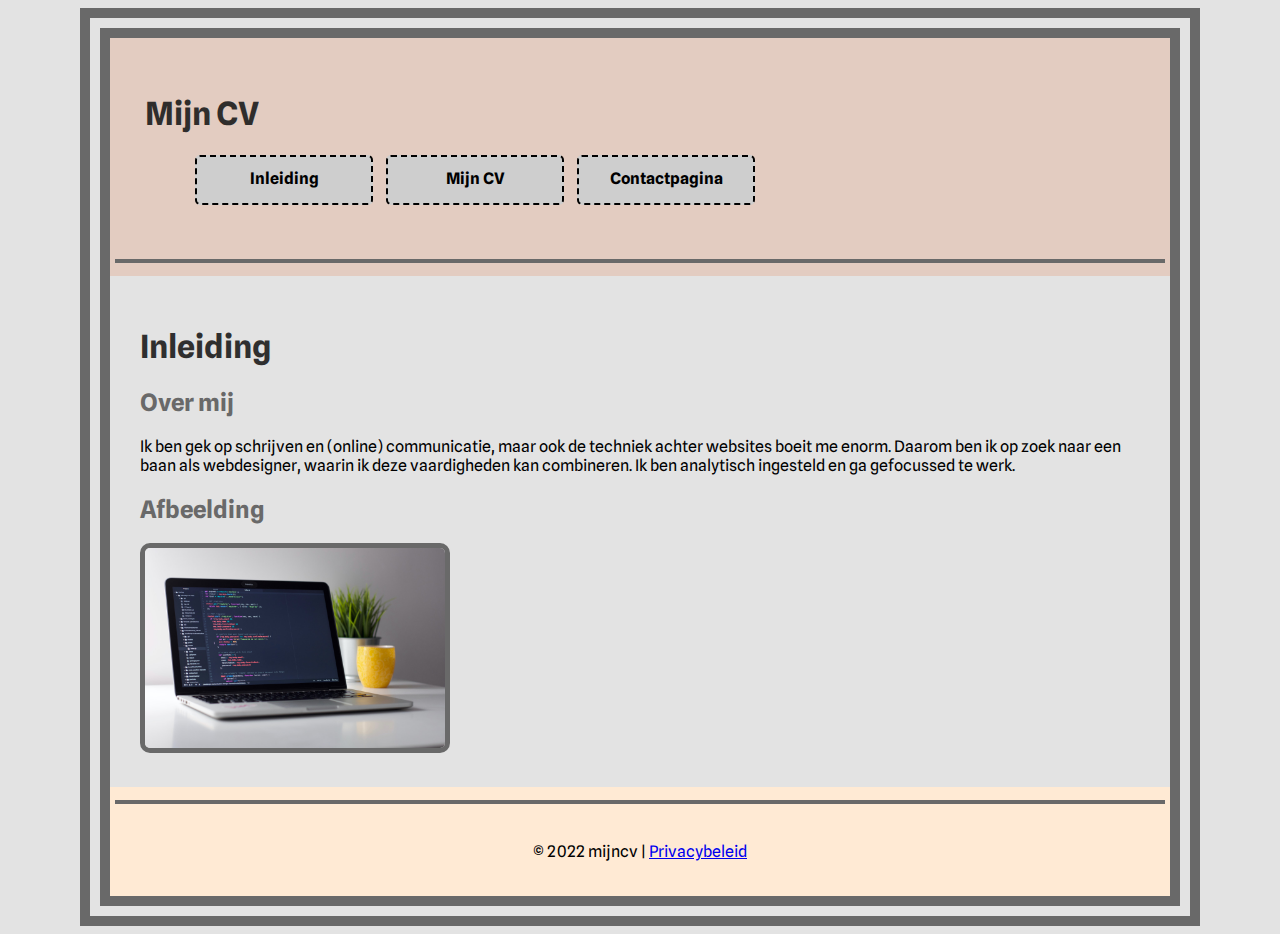
<file: index.html>
<!DOCTYPE html>
<html lang="nl">
<head>
  <title>Inleiding</title>
  <meta charset="utf-8">
  <link rel="stylesheet" type="text/css" href="style/main.css">
  <link rel="preconnect" href="https://fonts.googleapis.com">
<link rel="preconnect" href="https://fonts.gstatic.com" crossorigin>
<link href="https://fonts.googleapis.com/css2?family=Spline+Sans:wght@300&display=swap" rel="stylesheet">
</head>
<body>
  <header>
    <div id="header">
    <h1>Mijn CV</h1>
    <ul>
    <li><a href="index.html">Inleiding</a></li>
    <li><a href="mijncv.html">Mijn CV</a></li>
    <li><a href="contact.html">Contactpagina</a></li>
    </ul>
  </div>
    <hr>
  </header>

<div>
  <h1>Inleiding</h1>
  <h2>Over mij</h2>
  <p>
  Ik ben gek op schrijven en (online) communicatie, maar ook de techniek achter websites boeit me enorm. Daarom ben ik op zoek naar een baan als webdesigner, waarin ik deze vaardigheden kan combineren. Ik ben analytisch ingesteld en ga gefocussed te werk.
</p>
<h2>Afbeelding</h2>
<img id="coding" src="img/coding.jpg" alt="Afbeelding van een computer met codetaal" title="Computer met codetaal">
</div>

<footer>
  <hr>
<div id="footer">© 2022 mijncv | <a href="#">Privacybeleid</a>
</div>
</footer>
</body>
</html>
</file>
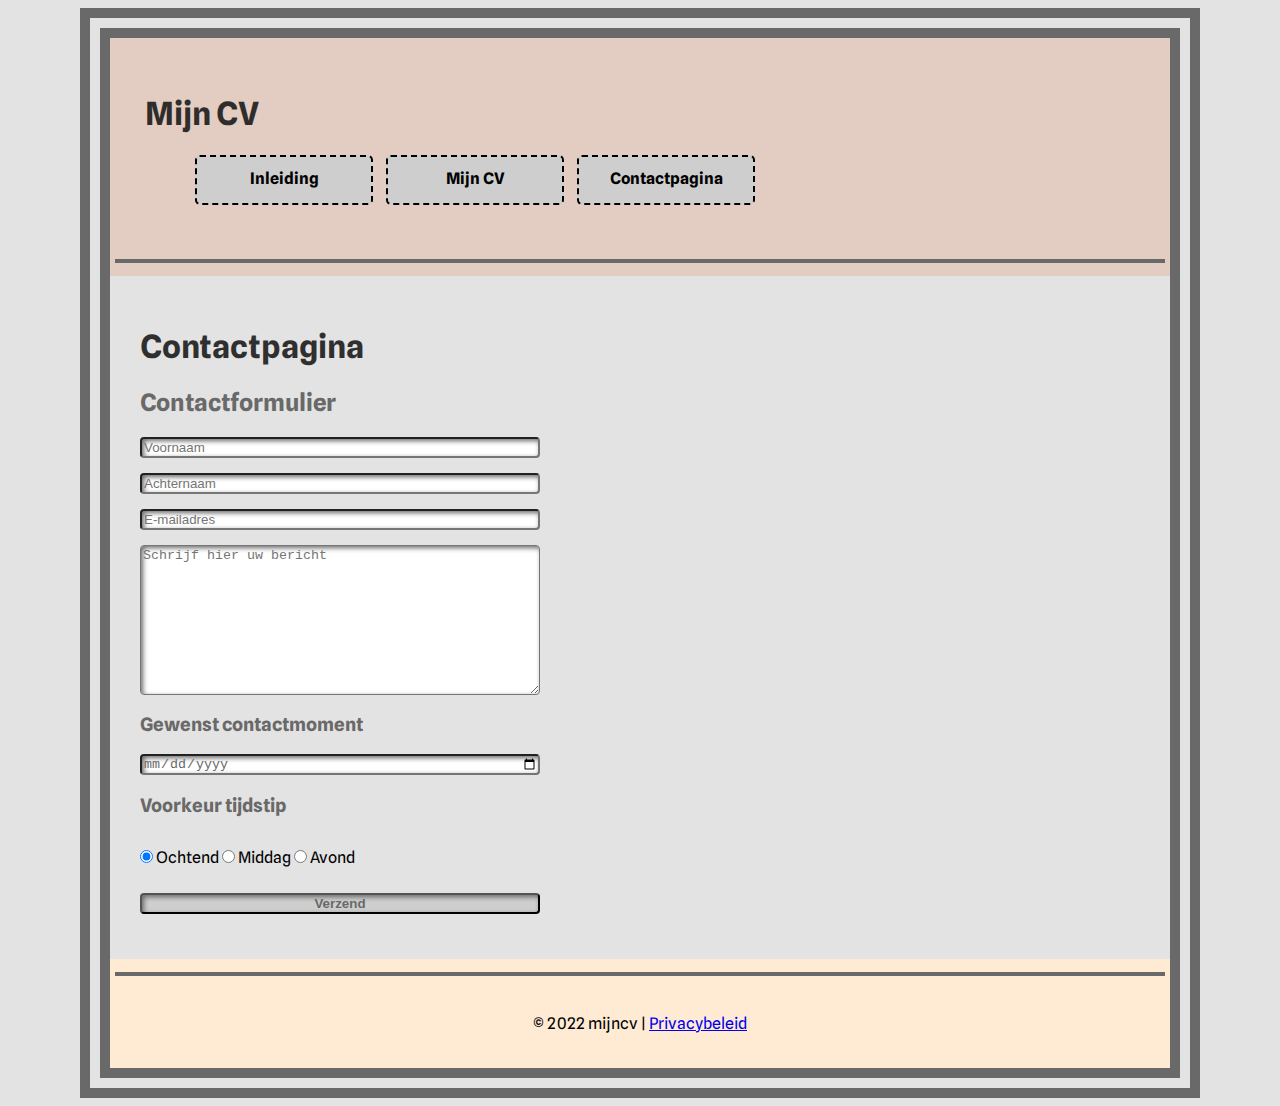
<file: contact.html>
<!DOCTYPE html>
<html lang="nl">
<head>
  <title>Contact</title>
  <meta charset="utf-8">
  <link rel="stylesheet" type="text/css" href="style/main.css">
  <link rel="preconnect" href="https://fonts.googleapis.com">
<link rel="preconnect" href="https://fonts.gstatic.com" crossorigin>
<link href="https://fonts.googleapis.com/css2?family=Spline+Sans:wght@300&display=swap" rel="stylesheet">
</head>
<body>
  <header>
    <div id="header">
    <h1>Mijn CV</h1>
    <ul>
    <li><a href="index.html">Inleiding</a></li>
    <li><a href="mijncv.html">Mijn CV</a></li>
    <li><a href="contact.html">Contactpagina</a></li>
    </ul>
  </div>
    <hr>
  </header>

<div>
  <h1>Contactpagina</h1>
  <h2>Contactformulier</h2>
  <form method="post" action="https://formspree.io/f/xnqlkkoq">
    <input type="text" name="Voornaam" placeholder="Voornaam" required>
    <input type="text" name="Achternaam" placeholder="Achternaam" required>
    <input type="email" name="E-mail" placeholder="E-mailadres" required>
    <textarea name="Bericht" maxlength="500" placeholder="Schrijf hier uw bericht"></textarea>
    <h3>Gewenst contactmoment</h3>
    <input type="date" name="Gewenste datum" min="2022-01-17" max="2022-01-31">
    <h3>Voorkeur tijdstip</h3>
    <input type="radio" name="Tijdstip voorkeur" value="Ochtend" checked> Ochtend
    <input type="radio" name="Tijdstip voorkeur" value="Middag"> Middag
    <input type="radio" name="Tijdstip voorkeur" value="Avond"> Avond
    <button name="Verzendknop">
    <strong>Verzend</strong></button>
   </form>
</div>

<footer>
  <hr>
<div id="footer">© 2022 mijncv | <a href="privacybeleid.html">Privacybeleid</a>
</div>
</footer>
</body>
</html>
</file>
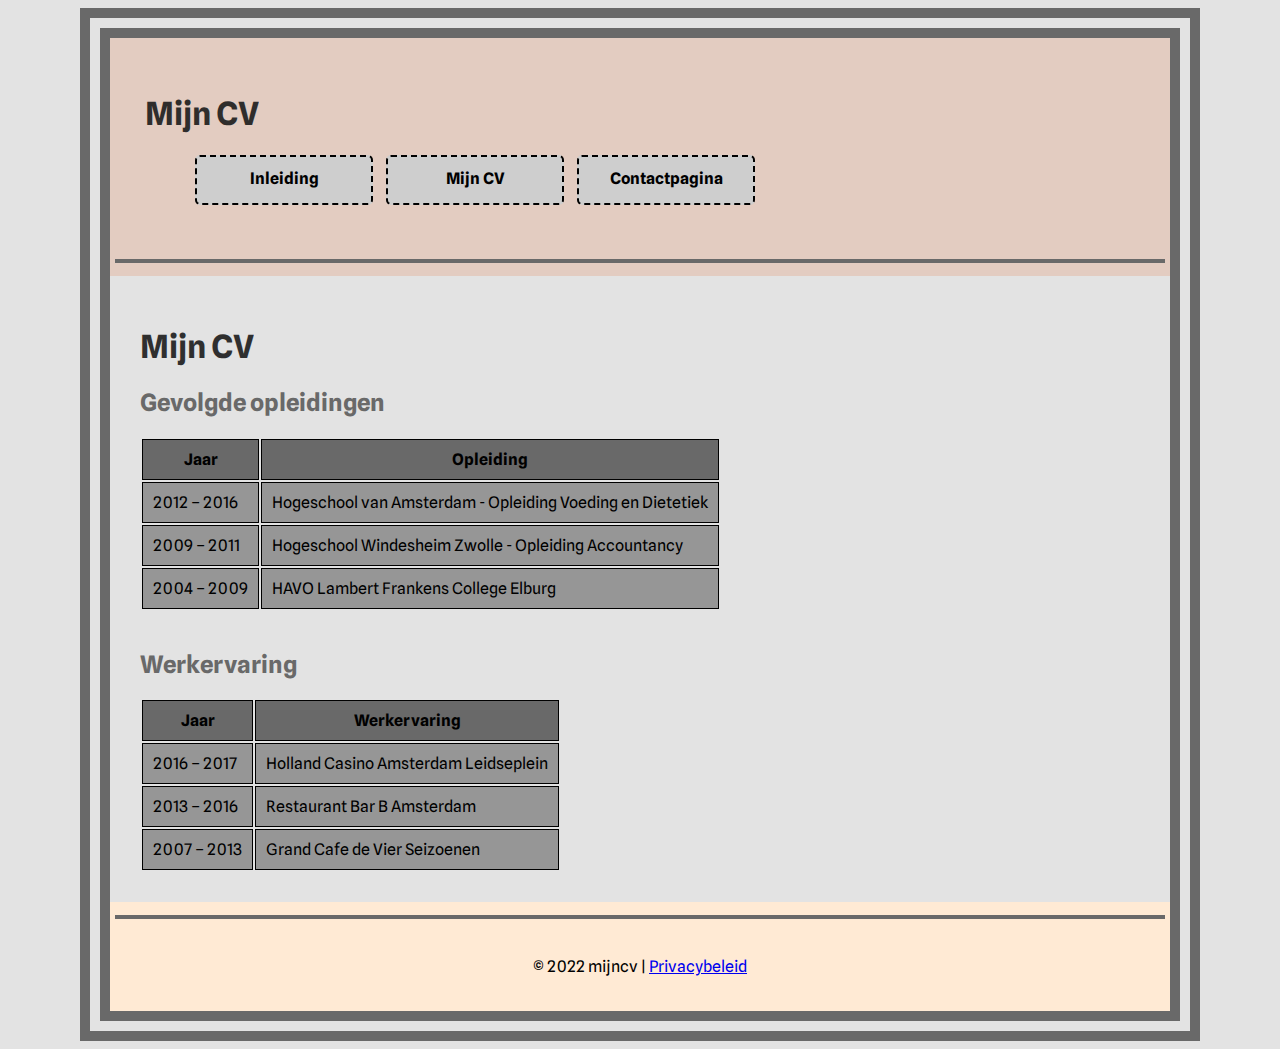
<file: mijncv.html>
<!DOCTYPE html>
<html lang="nl">
<head>
  <title>Mijn CV</title>
  <meta charset="utf-8">
  <link rel="stylesheet" type="text/css" href="style/main.css">
  <link rel="preconnect" href="https://fonts.googleapis.com">
<link rel="preconnect" href="https://fonts.gstatic.com" crossorigin>
<link href="https://fonts.googleapis.com/css2?family=Spline+Sans:wght@300&display=swap" rel="stylesheet">
</head>
<body>
  <header>
    <div id="header">
    <h1>Mijn CV</h1>
    <ul>
    <li><a href="index.html">Inleiding</a></li>
    <li><a href="mijncv.html">Mijn CV</a></li>
    <li><a href="contact.html">Contactpagina</a></li>
    </ul>
  </div>
    <hr>
  </header>

<div>
  <h1>Mijn CV</h1>
  <h2>Gevolgde opleidingen</h2>
  <table>
    <tr>
      <th>Jaar</th>
      <th>Opleiding</th>
    </tr>
    <tr>
      <td>2012 – 2016</td>
      <td>Hogeschool van Amsterdam - Opleiding Voeding en Dietetiek</td>
    </tr>
    <tr>
      <td>2009 – 2011</td>
      <td>Hogeschool Windesheim Zwolle - Opleiding Accountancy</td>
    </tr>
    <tr>
      <td>2004 – 2009</td>
      <td>HAVO Lambert Frankens College Elburg</td>
    </tr>
  </table>
  <br>
  <h2>Werkervaring </h2>
  <table>
    <tr>
      <th>Jaar</th>
      <th>Werkervaring</th>
    </tr>
    <tr>
      <td>2016 – 2017 </td>
      <td>Holland Casino Amsterdam Leidseplein</td>
    </tr>
    <tr>
      <td>2013 – 2016</td>
      <td>Restaurant Bar B Amsterdam</td>
    </tr>
    <tr>
      <td>2007 – 2013</td>
      <td>Grand Cafe de Vier Seizoenen</td>
    </tr>
  </table>
</div>

<footer>
  <hr>
<div id="footer">© 2022 mijncv | <a href="privacybeleid.html">Privacybeleid</a>
</div>
</footer>
</body>
</html>
</file>
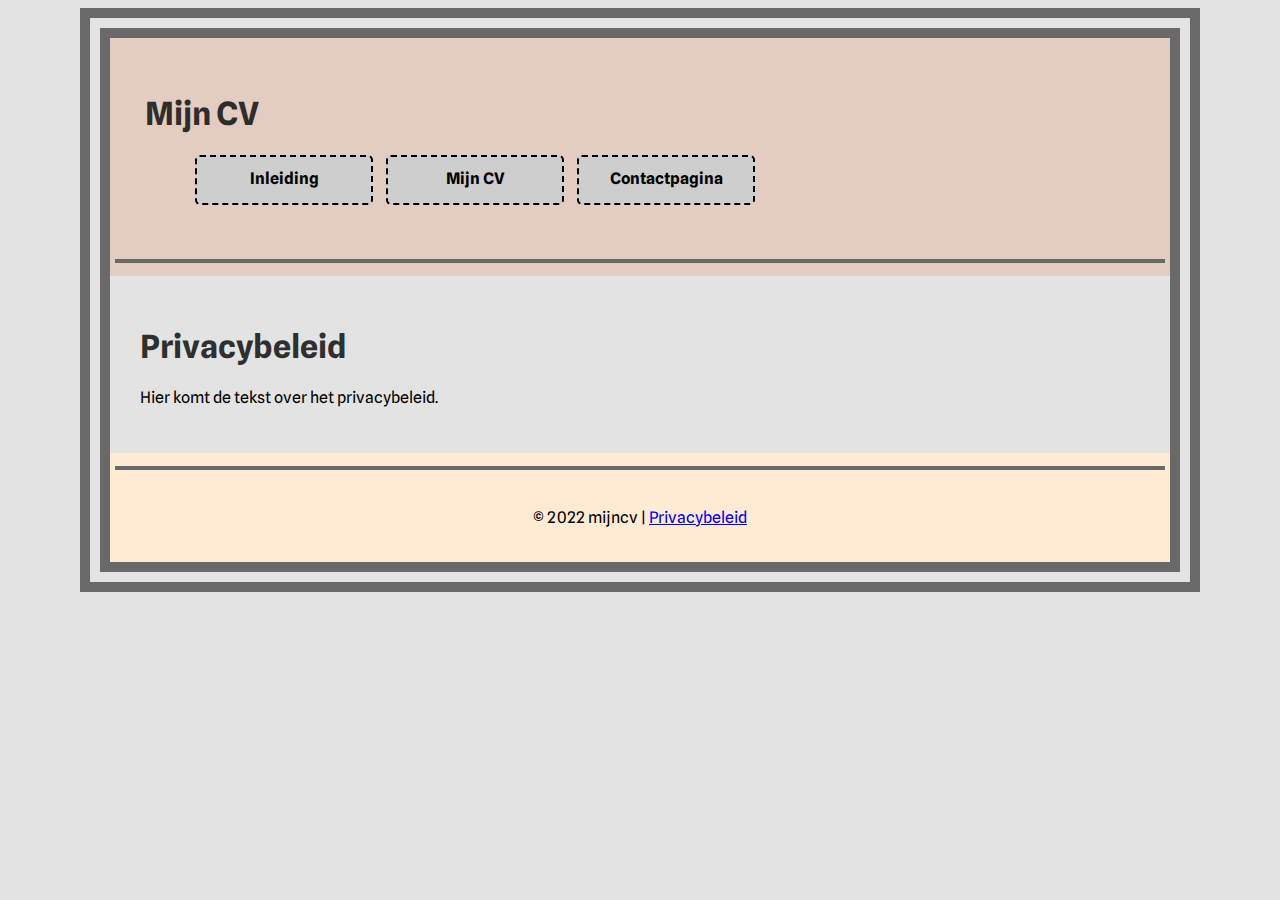
<file: privacybeleid.html>
<!DOCTYPE html>
<html lang="nl">
<head>
  <title>Privacybeleid</title>
  <meta charset="utf-8">
  <link rel="stylesheet" type="text/css" href="style/main.css">
  <link rel="preconnect" href="https://fonts.googleapis.com">
<link rel="preconnect" href="https://fonts.gstatic.com" crossorigin>
<link href="https://fonts.googleapis.com/css2?family=Spline+Sans:wght@300&display=swap" rel="stylesheet">
</head>
<body>
  <header>
    <div id="header">
    <h1>Mijn CV</h1>
    <ul>
    <li><a href="index.html">Inleiding</a></li>
    <li><a href="mijncv.html">Mijn CV</a></li>
    <li><a href="contact.html">Contactpagina</a></li>
    </ul>
  </div>
    <hr>
  </header>

<div>
  <h1>Privacybeleid</h1>
  <p>Hier komt de tekst over het privacybeleid.</p>
</div>

<footer>
  <hr>
<div id="footer">© 2022 mijncv | <a href="privacybeleid.html">Privacybeleid</a>
</div>
</footer>
</body>
</html>
</file>
<file: style/main.css>
body{
  background-color: #E3E3E3;
  font-family: 'Spline Sans', sans-serif;
  margin-left: 80px;
  margin-right: 80px;
  border: 30px double #696969;
}
header{
  background-color: #E3CCC1;
  padding: 5px;
}
div{
  padding: 30px;
}
hr{
  border: 2px double #696969;
}
h1{
  color: #1C1C1C;
  opacity: 0.9;
}
h2{
  color: #696969;
}
ul a{
color: black;
text-decoration: none;
font-weight: bold;
}
li{
display: inline-block;
margin-left: 10px;
height: 22px;
padding: 12px;
width: 150px;
text-align: center;
color: white;
border-radius: 5px;
border: 2px dashed black;
background-color: #CECECE;
}
li:hover{
background-color: #CEE2FF;
border: 2px solid black;
}
li:active{
  background-color: #919EFF;
}
#coding{
width: 300px;
border-radius: 10px;
border: 5px solid #696969;
}
td, th{
padding: 10px 10px;
background-color: #969696;
border: 1px solid black;
}
th{
  background-color: #696969;
}
input[type="text"], input[type="email"], textarea, input[type="date"], button{
  display: block;
  width: 400px;
  box-sizing: border-box;
  margin: 15px 0px;
  border-radius: 4px;
  box-shadow: inset 2px 2px 5px #696969;
  color: #696969;
}
input[type="radio"]{
  margin: 15px 0px;
}
textarea{
  height: 150px;
}
h3{
  color: #696969;
}
button{
  background-color: #CECECE;
}
button:hover{
  background-color: #CEE2FF;
}
button:active{
  background-color: #919EFF;
}
footer{
  background-color: #FFEAD4;
  text-align: center;
  padding: 5px;
}
</file>
